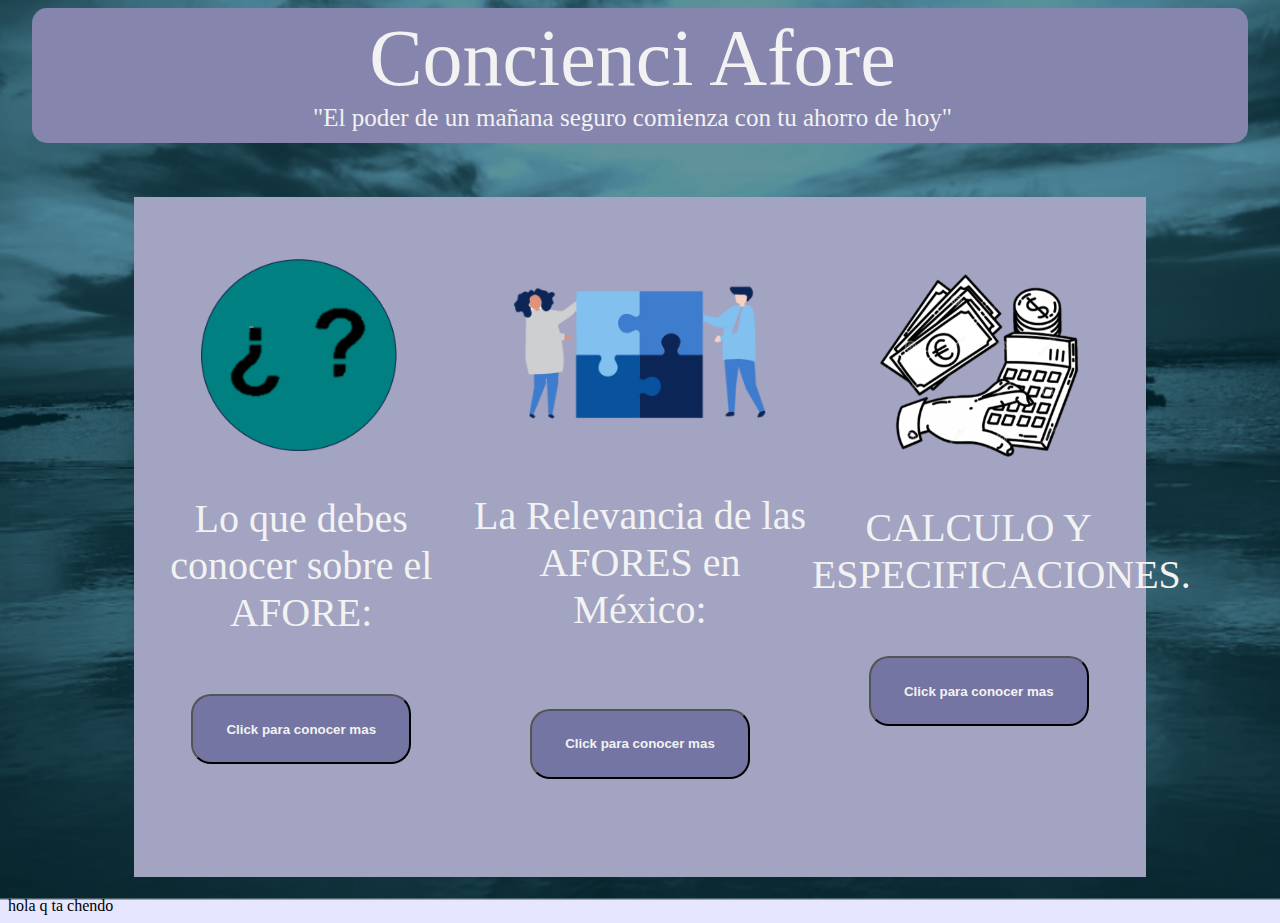
<file: index.html>
<!DOCTYPE html>
<html>
<head>
	<meta charset="utf-8">
	<meta name="viewport" content="width=device-width, initial-scale=1">

	<link rel="stylesheet"  href="estilo_div.css">
	<title>
		Afore
	</title>
<style>
	body
	{	
		background-image:url(fondo_afore.png); 
		background-repeat: no-repeat;
		background-size: cover; /*para que cubra toda la pantalla la img*/
		background-attachment: fixed;	/*para que el fondo no se mueva cuando se vaya hacia abajo*/
		background-position:center center ;/*imagen centrada en el eje x, y*/
	}
	
</style>

</head>
<body ><!imagen de fondo>
	<center>
	<div class="banner">
		
		<center><span class="titulo blanco_hueso">Concienci Afore</span>
		<br>
			<span class="titulo4 blanco_hueso">"El poder de un mañana seguro comienza con tu ahorro de hoy"</span></center>
	</div>
	</center>

	<br><br><br> 
	<div class="prin">

		<div class="izq">
			<br><br><br>
			<img src="interrogacion.png" width="60%">
			<p class="titu blanco_hueso">Lo que debes conocer sobre el AFORE:</p>
			<br>
			
			<a href="1.html">
			<button class="select">
				Click para conocer mas
			</button>
			</a>
		</div>
	
		<div class="cen">
			<br><br><br><br>
			<img src="relevancia.png" width="95%">
			<br>
			

			<p class="titu blanco_hueso">La Relevancia de las AFORES en México: </p>
			<br><br>

			<a href="2.html">
			<button class="select">
				Click para conocer mas
			</button>
			</a>
		</div>

		<div class="der">
			<br><br><br><br>
			<img src="calculo_especificaciones.png" width="60%">
			<p class="titu blanco_hueso">CALCULO Y ESPECIFICACIONES.</p>
			<br>
			
			<a href="3.html">
			<button class="select">
				Click para conocer mas
			</button>
			</a>
		</div>

	</div>	

hola q ta chendo  
</body>
</html>
</file>
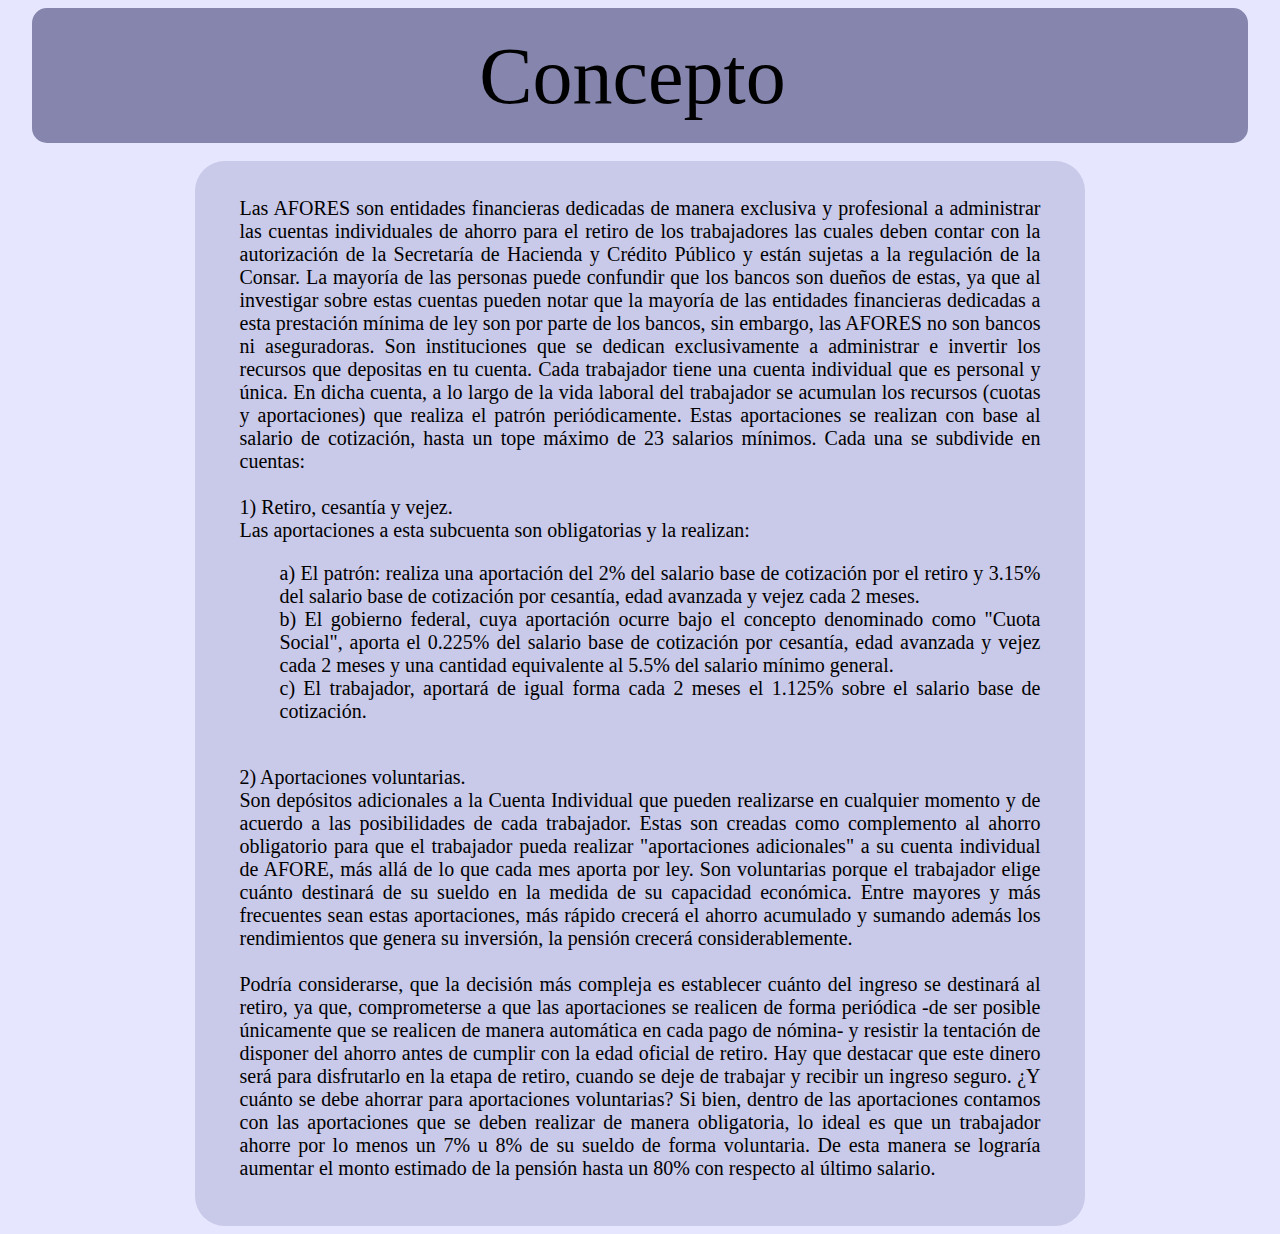
<file: 1.html>
<!DOCTYPE html>
<html>
<head>
    <link rel="stylesheet" type="text/css" href="estilo_div.css">
	<title>
		Afore
	</title>
</head>

<body>
	<center>
    <div class="banner">
        <br>
		<center><span class="titulo">Concepto</span></center>
    </div>
	</center>
    <br>
    <center>
    <div class="cuerpo">
        <br><br>
		<center>
		<div class="cuerpo2">
														
Las AFORES son entidades financieras dedicadas de manera exclusiva y profesional a administrar las cuentas individuales de ahorro para el retiro de los trabajadores las cuales deben contar con la autorización de la Secretaría de Hacienda y Crédito Público y están sujetas a la regulación de la Consar.
La mayoría de las personas puede confundir que los bancos son dueños de estas, ya que al investigar sobre estas cuentas pueden notar que la mayoría de las entidades financieras dedicadas a esta prestación mínima de ley son por parte de los bancos, sin embargo, las AFORES no son bancos ni aseguradoras. Son instituciones que se dedican exclusivamente a administrar e invertir los recursos que depositas en tu cuenta.
Cada trabajador tiene una cuenta individual que es personal y única. En dicha cuenta, a lo largo de la vida laboral del trabajador se acumulan los recursos (cuotas y aportaciones) que realiza el patrón periódicamente. Estas aportaciones se realizan con base al salario de cotización, hasta un tope máximo de 23 salarios mínimos. Cada una se subdivide en cuentas:
<br><br>
	1)	Retiro, cesantía y vejez. 
	<br>Las aportaciones a esta subcuenta son obligatorias y la realizan:
<ol>
		a)	El patrón: realiza una aportación del 2% del salario base de cotización por el retiro y 3.15% del salario base de cotización por cesantía, edad avanzada y vejez cada 2 meses.
<br>	b)	El gobierno federal, cuya aportación ocurre bajo el concepto denominado como "Cuota Social", aporta el 0.225% del salario base de cotización por cesantía, edad avanzada y vejez cada 2 meses y una cantidad equivalente al 5.5% del salario mínimo general.
<br>	c)	El trabajador, aportará de igual forma cada 2 meses el 1.125% sobre el salario base de cotización.
</ol>

<br>
2)	Aportaciones voluntarias.
<br> 
Son depósitos adicionales a la Cuenta Individual que pueden realizarse en cualquier momento y de acuerdo a las posibilidades de cada trabajador.
Estas son creadas como complemento al ahorro obligatorio para que el trabajador pueda realizar "aportaciones adicionales" a su cuenta individual de AFORE, más allá de lo que cada mes aporta por ley.

Son voluntarias porque el trabajador elige cuánto destinará de su sueldo en la medida de su capacidad económica. Entre mayores y más frecuentes sean estas aportaciones, más rápido crecerá el ahorro acumulado y sumando además los rendimientos que genera su inversión, la pensión crecerá considerablemente. 
<br><br>
Podría considerarse, que la decisión más compleja es establecer cuánto del ingreso se destinará al retiro, ya que, comprometerse a que las aportaciones se realicen de forma periódica -de ser posible únicamente que se realicen de manera automática en cada pago de nómina- y resistir la tentación de disponer del ahorro antes de cumplir con la edad oficial de retiro.
Hay que destacar que este dinero será para disfrutarlo en la etapa de retiro, cuando se deje de trabajar y recibir un ingreso seguro.

¿Y cuánto se debe ahorrar para aportaciones voluntarias?
Si bien, dentro de las aportaciones contamos con las aportaciones que se deben realizar de manera obligatoria, lo ideal es que un trabajador ahorre por lo menos un 7% u 8% de su sueldo de forma voluntaria. De esta manera se lograría aumentar el monto estimado de la pensión hasta un 80% con respecto al último salario.
		<br><br><br>
		</div>
		</center>
    </div>
    </center>

</body>
</html>
</file>
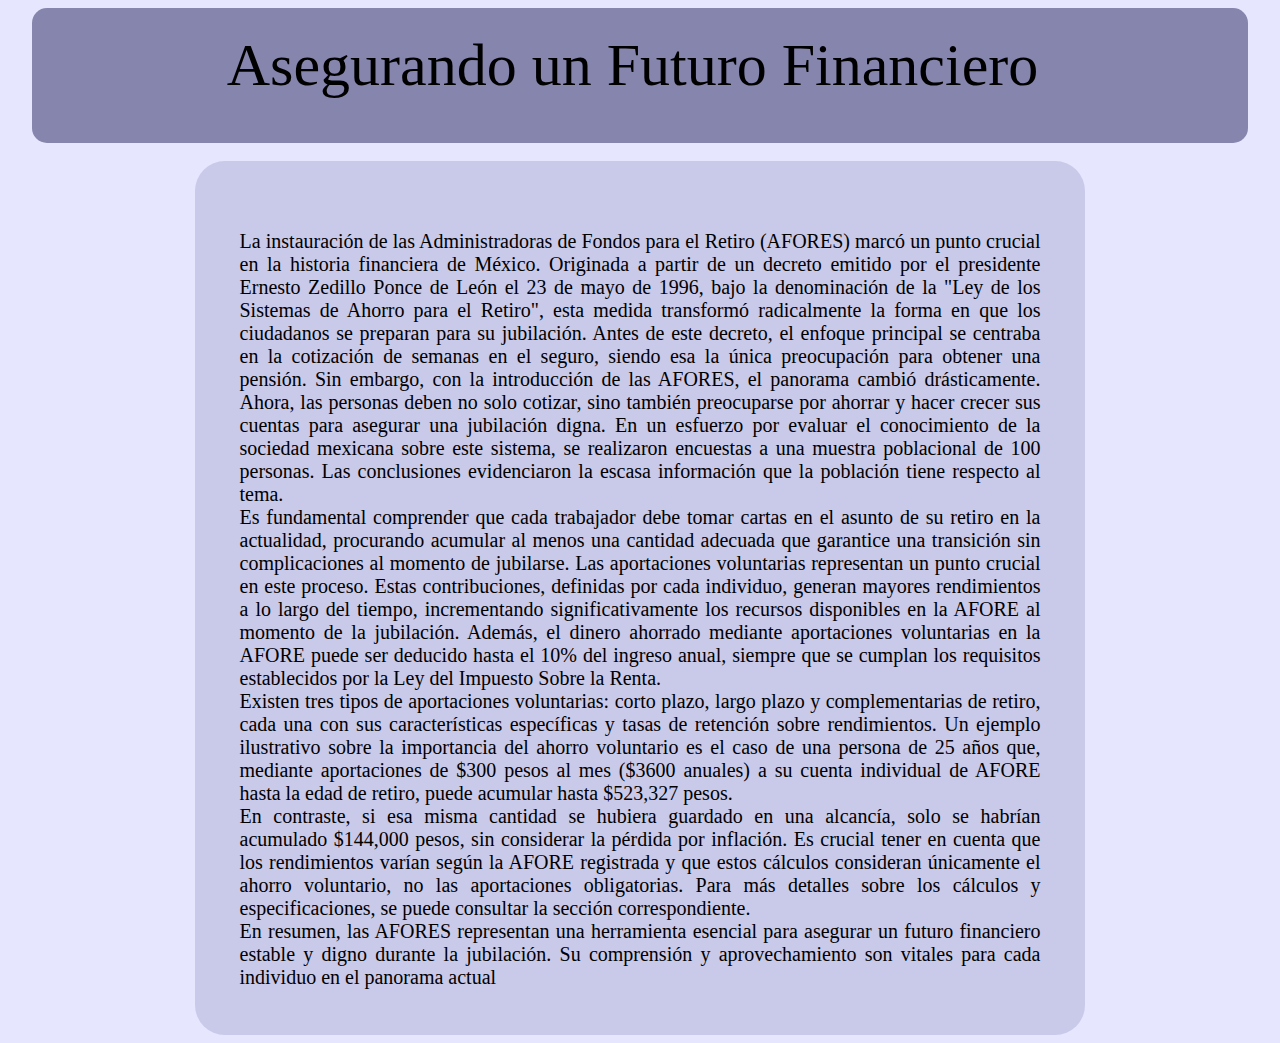
<file: 2.html>
<!DOCTYPE html>
<html>
<head>
<link rel="stylesheet" type="text/css" href="estilo_div.css">
<title>
	Afore
</title>
</head>

<body>
	<center>
    <div class="banner">
        <br>
		<center><span class="titulo2">Asegurando un Futuro Financiero</span></center>
    </div>
	</center>
    <br>
    <center>
    <div class="cuerpo">
		<center>
			<div class="cuerpo2">
        <br><br><br>
        

    La instauración de las Administradoras de Fondos para el Retiro (AFORES) marcó un punto crucial en la historia financiera de México. Originada a partir de un decreto emitido 
    por el presidente Ernesto Zedillo Ponce de León el 23 de mayo de 1996, bajo la denominación de la "Ley de los Sistemas de Ahorro para el Retiro", esta medida transformó 
    radicalmente la forma en que los ciudadanos se preparan para su jubilación.

    Antes de este decreto, el enfoque principal se centraba en la cotización de semanas en el seguro, siendo esa la única preocupación para obtener una pensión. 
    Sin embargo, con la introducción de las AFORES, el panorama cambió drásticamente. Ahora, las personas deben no solo cotizar, sino también preocuparse por ahorrar 
    y hacer crecer sus cuentas para asegurar una jubilación digna.
    En un esfuerzo por evaluar el conocimiento de la sociedad mexicana sobre este sistema, se realizaron encuestas a una muestra poblacional de 100 personas. 
    Las conclusiones evidenciaron la escasa información que la población tiene respecto al tema.
    <br>
    Es fundamental comprender que cada trabajador debe tomar cartas en el asunto de su retiro en la actualidad, procurando acumular al menos una cantidad 
    adecuada que garantice una transición sin complicaciones al momento de jubilarse.
    Las aportaciones voluntarias representan un punto crucial en este proceso. Estas contribuciones, definidas por cada individuo, generan mayores rendimientos a lo largo del tiempo,
     incrementando significativamente los recursos disponibles en la AFORE al momento de la jubilación.
    Además, el dinero ahorrado mediante aportaciones voluntarias en la AFORE puede ser deducido hasta el 10% del ingreso anual,
    siempre que se cumplan los requisitos establecidos por la Ley del Impuesto Sobre la Renta.
    <br>
    Existen tres tipos de aportaciones voluntarias: corto plazo, largo plazo y complementarias de retiro, cada una con sus características específicas y tasas de retención sobre rendimientos.
    Un ejemplo ilustrativo sobre la importancia del ahorro voluntario es el caso de una persona de 25 años que, mediante aportaciones de $300 pesos al mes ($3600 anuales)
    a su cuenta individual de AFORE hasta la edad de retiro, puede acumular hasta $523,327 pesos. 
     <br>
     En contraste, si esa misma cantidad se hubiera guardado en una alcancía, 
     solo se habrían acumulado $144,000 pesos, sin considerar la pérdida por inflación.
    Es crucial tener en cuenta que los rendimientos varían según la AFORE registrada y que estos cálculos consideran únicamente el ahorro voluntario, no las aportaciones obligatorias.
    Para más detalles sobre los cálculos y especificaciones, se puede consultar la sección correspondiente.
    <br>
    En resumen, las AFORES representan una herramienta esencial para asegurar un futuro financiero estable y digno durante la jubilación. 
    Su comprensión y aprovechamiento son vitales para cada individuo en el panorama actual
    <br><br><br>
    </div>
    </center>
</div>

</body>
</html>
</file>
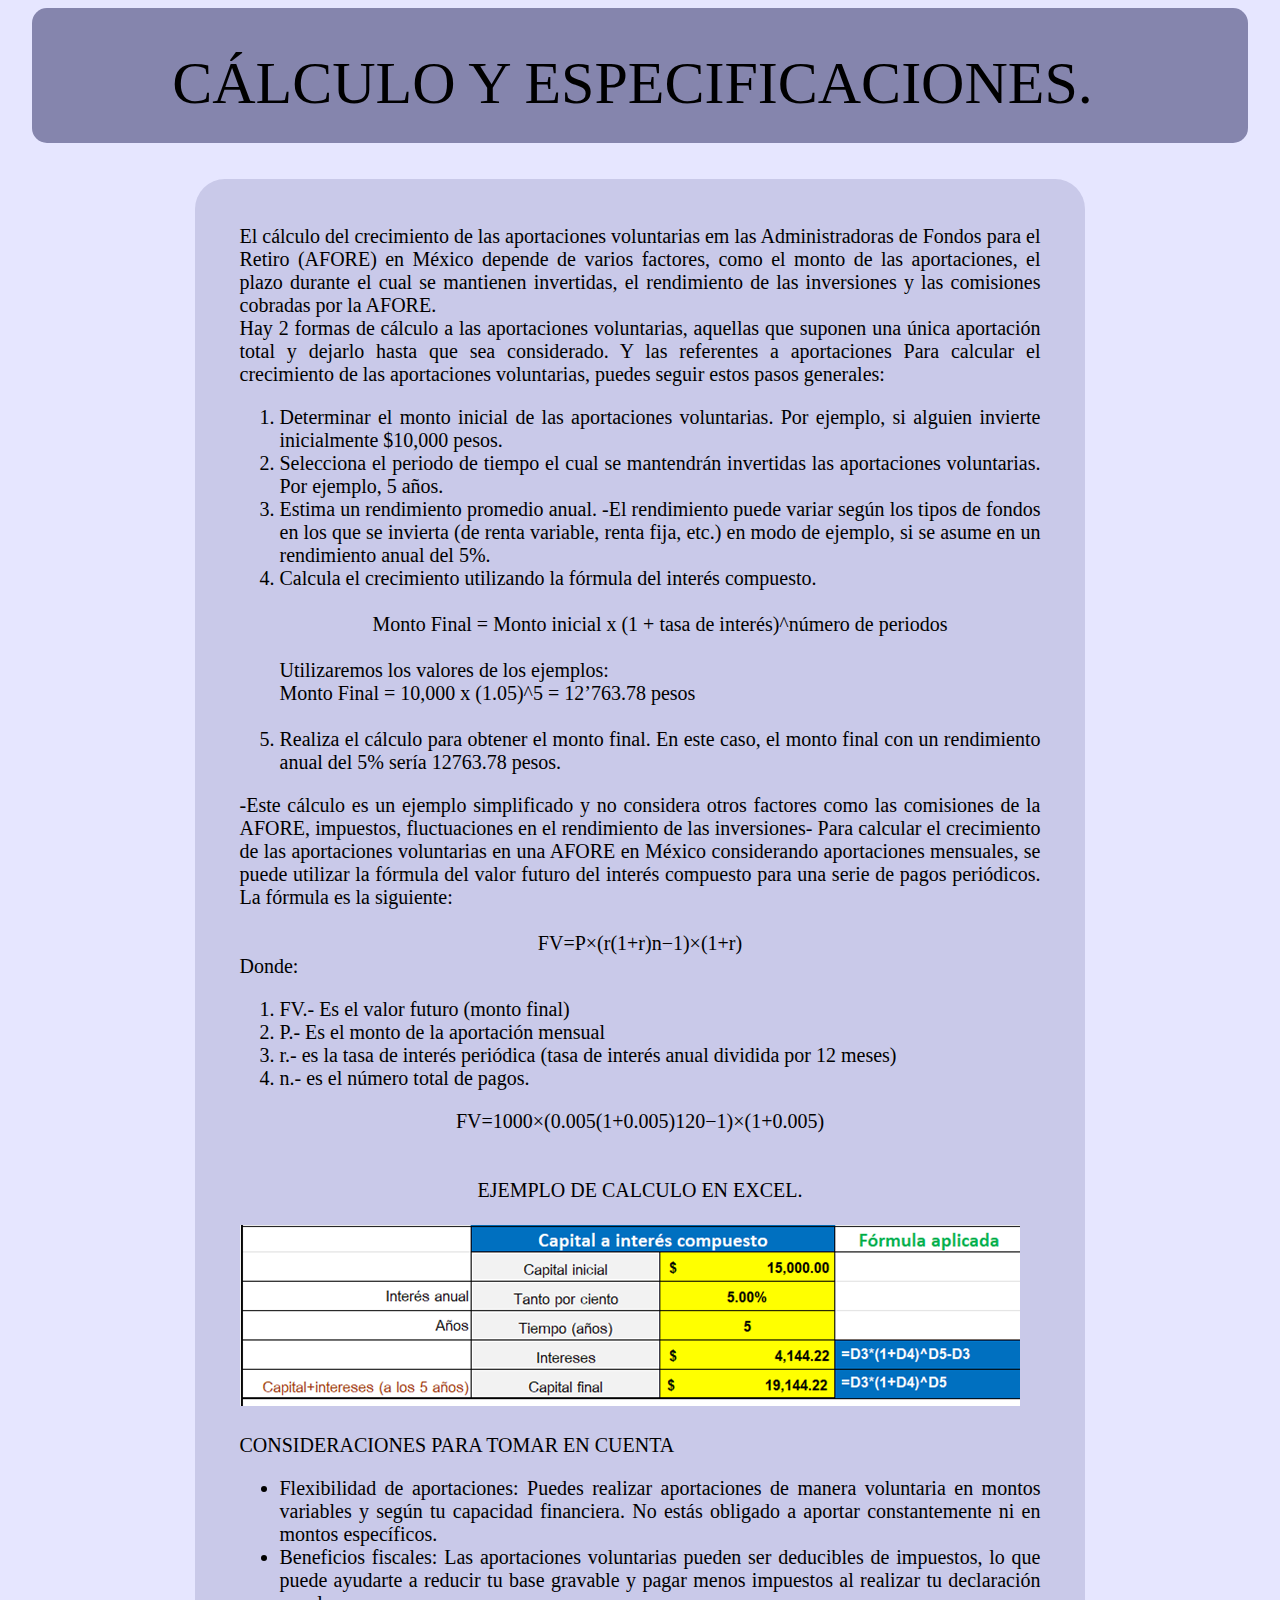
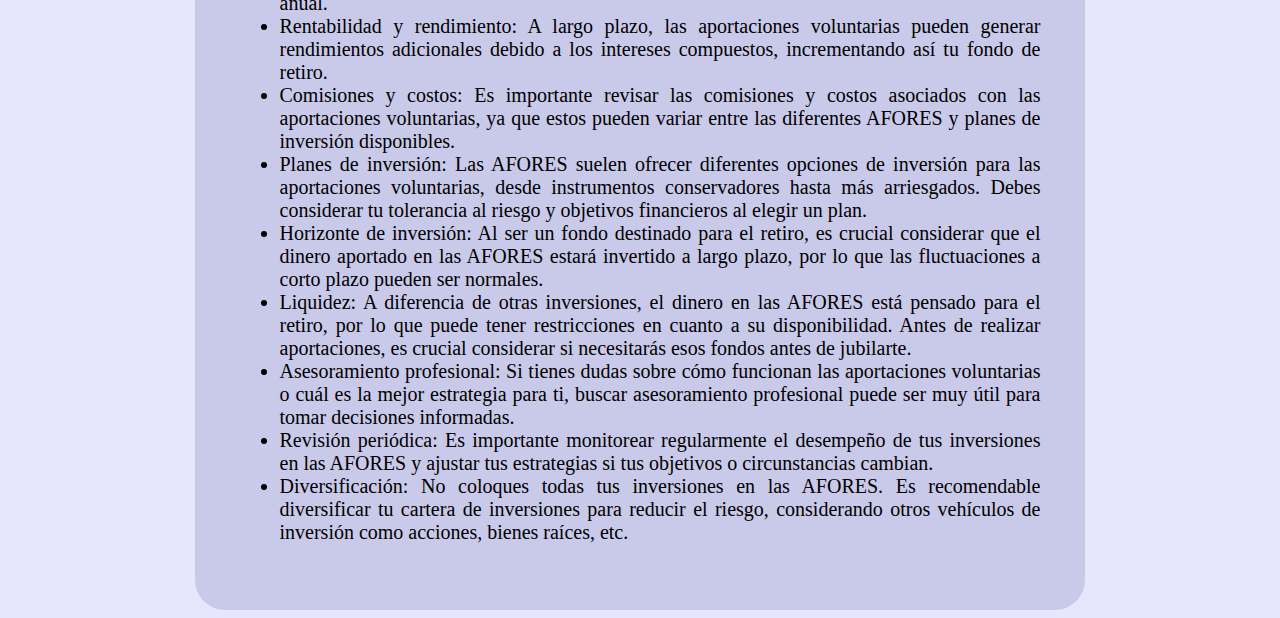
<file: 3.html>
<!DOCTYPE html>
<html>
<head>
    <link rel="stylesheet" type="text/css" href="estilo_div.css">
	<title>
		Afore
	</title>

</head>

<body>
    <center><div class="banner">
      <br><br>
		<center><span class="titulo2 ">CÁLCULO Y ESPECIFICACIONES.</span></center>
    </div>
    </center>
    <br><br>
    <center>
    <div class="cuerpo">
		<div class="cuerpo2">
        <br><br>
		
El cálculo del crecimiento de las aportaciones voluntarias em las Administradoras de Fondos para el Retiro (AFORE) en México depende de varios factores, como el monto de las aportaciones, el plazo durante el cual se mantienen invertidas, el rendimiento de las inversiones y las comisiones cobradas por la AFORE.
<br>
Hay 2 formas de cálculo a las aportaciones voluntarias, aquellas que suponen una única aportación total y dejarlo hasta que sea considerado. Y las referentes a aportaciones 
Para calcular el crecimiento de las aportaciones voluntarias, puedes seguir estos pasos generales:
<ol>
<li>Determinar el monto inicial de las aportaciones voluntarias. Por ejemplo, si alguien invierte inicialmente $10,000 pesos.</li>
<li>Selecciona el periodo de tiempo el cual se mantendrán invertidas las aportaciones voluntarias. Por ejemplo, 5 años.</li>
<li>Estima un rendimiento promedio anual. -El rendimiento puede variar según los tipos de fondos en los que se invierta (de renta variable, renta fija, etc.) en modo de ejemplo, si se asume en un rendimiento anual del 5%.</li>
<li>Calcula el crecimiento utilizando la fórmula del interés compuesto.</li>

<br>
<center>Monto Final = Monto inicial x (1 + tasa de interés)^número de periodos</center>
<br>
Utilizaremos los valores de los ejemplos:
<br>
Monto Final  = 10,000 x (1.05)^5 = 12’763.78 pesos
<br><br>
<li>Realiza el cálculo para obtener el monto final. En este caso, el monto final con un rendimiento anual del 5% sería 12763.78 pesos.</li>
</ol>


-Este cálculo es un ejemplo simplificado y no considera otros factores como las comisiones de la AFORE, impuestos, fluctuaciones en el rendimiento de las inversiones-
Para calcular el crecimiento de las aportaciones voluntarias en una AFORE en México considerando aportaciones mensuales, se puede utilizar la fórmula del valor futuro del interés compuesto para una serie de pagos periódicos.

La fórmula es la siguiente:
<br><br>
<center>FV=P×(r(1+r)n−1)×(1+r)</center>
Donde:
<br>
<ol>
<li>FV.- Es el valor futuro (monto final)</li>
<li>P.- Es el monto de la aportación mensual</li>
<li>r.- es la tasa de interés periódica (tasa de interés anual dividida por 12 meses)</li>
<li>n.- es el número total de pagos.</li>
</ol>

<center>FV=1000×(0.005(1+0.005)120−1)×(1+0.005)</center>
<br><br>


<center>EJEMPLO DE CALCULO EN EXCEL.</center>
<br>
<img src="calculo_excel_afore.png">
<br>
<br>

CONSIDERACIONES PARA TOMAR EN CUENTA
<br>

<ul>
    <li>Flexibilidad de aportaciones: Puedes realizar aportaciones de manera voluntaria en montos variables y según tu capacidad financiera.
        No estás obligado a aportar constantemente ni en montos específicos.</li>

    <li>Beneficios fiscales: Las aportaciones voluntarias pueden ser deducibles de impuestos, 
        lo que puede ayudarte a reducir tu base gravable y pagar menos impuestos al realizar tu declaración anual.</li>
    <li>Rentabilidad y rendimiento: A largo plazo, las aportaciones voluntarias pueden generar rendimientos
         adicionales debido a los intereses compuestos, incrementando así tu fondo de retiro.</li>
    <li>Comisiones y costos: Es importante revisar las comisiones y costos asociados con las aportaciones voluntarias,
         ya que estos pueden variar entre las diferentes AFORES y planes de inversión disponibles.</li>
    <li>Planes de inversión: Las AFORES suelen ofrecer diferentes opciones de inversión para las aportaciones voluntarias, desde instrumentos conservadores
         hasta más arriesgados. Debes considerar tu tolerancia al riesgo y objetivos financieros al elegir un plan.</li>
    <li>Horizonte de inversión: Al ser un fondo destinado para el retiro, es crucial considerar que el dinero aportado en las AFORES estará invertido a largo plazo,
         por lo que las fluctuaciones a corto plazo pueden ser normales.</li>
    <li>Liquidez: A diferencia de otras inversiones, el dinero en las AFORES está pensado para el retiro, por lo que puede tener restricciones en cuanto a su disponibilidad.
         Antes de realizar aportaciones, es crucial considerar si necesitarás esos fondos antes de jubilarte.</li>
    <li>Asesoramiento profesional: Si tienes dudas sobre cómo funcionan las aportaciones voluntarias o cuál es la mejor estrategia para ti, 
        buscar asesoramiento profesional puede ser muy útil para tomar decisiones informadas.</li>
    <li>Revisión periódica: Es importante monitorear regularmente el desempeño de tus inversiones
         en las AFORES y ajustar tus estrategias si tus objetivos o circunstancias cambian.</li>
    <li>Diversificación: No coloques todas tus inversiones en las AFORES. Es recomendable diversificar tu cartera de inversiones para reducir el riesgo,
         considerando otros vehículos de inversión como acciones, bienes raíces, etc.</li>
</ul>
<br><br>
</div>
	</div>
    </center>

</body>
</html>
</file>
<file: estilo_div.css>
/*botones*/
.select
	{	
		
		width: 220px;
		height:70px;

        color:#f2f2f2;
		background-color:#7575a3;
        border-radius: 20px;
		
        font-weight:bold;

        transition: 0.5s;/*se refiere al delay de la animacion de pintado*/
	    cursor: pointer;/*para hacer que el cursor aparezca la manita señalando*/
  	    position: relative;
	
	}
.select:hover
{
    border-radius: 20px;
    font-weight:bold;
	
    width: 260px;
	
    height:90px;
	background-color:#7575a3;

}
/*texto*/
.titulo
{
font-size: 80px;
}

.titulo2
{
    font-size: 60px;
}

.titu
{
font-size: 40px;
}

.titulo3
{   
    font-size:35px ;
}

.titulo4
{   
    font-size:25px ;
}

.blanco_hueso
{
        color:  #f2f2f2;
}

body
{
    background-color:#e6e6ff;
}

/*div*/
.banner/*estilo de div*/
{	
	padding-top: 5px;
	padding-right: 15px;
	background-color: #8585ad;
	height: 130px;
    width: 95%;
	border-radius: 15px;/*border al baner*/
	
}
.prin
{   
    padding-left: 10%;
    padding-right: 10%;
    /*border-style: double;*/
   
    height:700px;

    text-align: center;
}

.izq
{      
    float:left;
   /* background-color: rgba(109, 87, 248, 0.573);*/
   background-color: #a3a3c2
   ;
    width: 33%;
    height:680px;

    text-align: center;
}
.cen
{
    float:left;
    /* background-color: rgba(236, 54, 54, 0.86);*/
    background-color: #a3a3c2
    ;
    width: 34%;
    height:680px;
    

    text-align: center;
}

.der
{   
    float: right;
    /*background-color: rgba(23, 114, 59, 0.597);*/
    background-color: #a3a3c2;
    
    height:680px;
    width: 33%;

    text-align: center;

}

.cuerpo
{
    
    border-radius: 30px;
    background-color:#c9c9e9;

    width:890px;
    
}

.cuerpo2
{
    
    border-radius: 30px;
    
    width:90%;
    font-size: 20px;
    text-align: justify;
    /*border-style: dashed;*/
    
}
</file>
